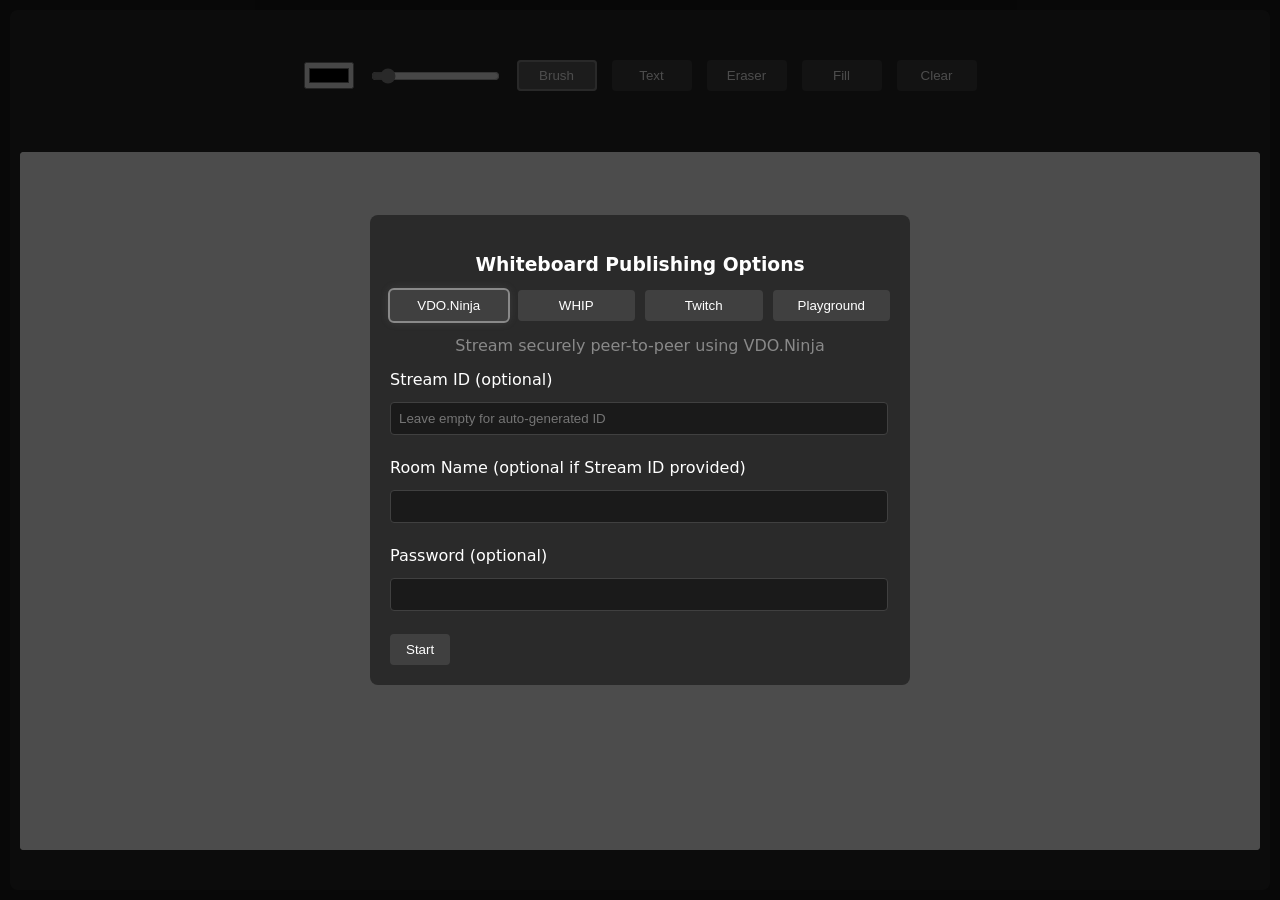
<file: whiteboard.html>
<!DOCTYPE html>
<html lang="en">
<head>
    <meta charset="UTF-8">
    <meta name="viewport" content="width=device-width, initial-scale=1.0">
    <meta name="description" content="">
    <meta name="keywords" content="">
    <meta name="author" content="SECeD">
    <meta property="og:title" content="">
    <meta property="og:description" content="">
    <meta property="og:image" content="">
    <meta property="og:url" content="">
    <link rel="icon" href="[data-uri]">
    <title>Whiteboard - Live Streaming Collaboration Tool</title>
    <style>
        html, body {
            height: 100%;
            margin: 0;
            overflow: hidden;
        }
        body {
            background: #1a1a1a;
            color: #fff;
            padding: 10px;
            font-family: system-ui;
            display: flex;
            flex-direction: column;
            box-sizing: border-box;
        }
        .whiteboard-container {
            flex: 1;
            background: #2a2a2a;
            padding: 10px;
            border-radius: 8px;
            display: flex;
            flex-direction: column;
            position: relative;
            min-height: 0;
        }
        #canvas {
            cursor: crosshair;
            width: auto;
            height: auto;
            background: white;
            border-radius: 4px;
            max-width: min(100%, calc((100vh - 140px) * 16/9));
            max-height: calc(100vh - 140px);
            margin: auto;
            display: block;
        }
        .controls {
            display: flex;
            gap: 15px;
            margin-bottom: 10px;
            align-items: center;
            flex-wrap: wrap;
            margin: auto;
            padding-top: 40px;
        }
        button {
            background: #404040;
            color: white;
            border: none;
            padding: 8px 16px;
            border-radius: 4px;
            cursor: pointer;
        }
		.controls button {
			position: relative;
			min-width: 80px;
		}
		.controls button.active {
			background: #606060;
			outline: 2px solid #898989;
			outline-offset: -2px;
		}
        button:hover { background: #505050; }
        input[type="range"] { accent-color: #898989; }
		
        .text-input {
            position: absolute; /* Changed from fixed to absolute */
            background: white;
            border: 1px solid #000;
            outline: none;
            font-family: Arial;
            padding: 2px;
            margin: 0;
            display: none;
            color: black;
            min-width: 100px;
            z-index: 1000;
            resize: none;
            white-space: nowrap;
            overflow: hidden;
        }
        .modal-overlay {
            position: fixed;
            top: 0;
            left: 0;
            right: 0;
            bottom: 0;
            background: rgba(0,0,0,0.7);
            display: none;
            align-items: center;
            justify-content: center;
            z-index: 1000;
            overflow-y: auto;
        }
        .modal {
            background: #2a2a2a;
            padding: 20px;
            border-radius: 8px;
            width: 90%;
            max-width: 500px;
            color: white;
            margin: 20px auto;
        }
		
		.modal-buttons button {
			flex: 1;
			position: relative;
		}

		.modal-buttons button.active {
			outline: 2px solid #898989;
			box-shadow: 0 0 10px rgba(137, 137, 137, 0.3);
		}

		.modal-content {
			display: none;
		}

		.modal-content.active {
			display: block;
		}

		.mode-description {
			text-align: center;
			margin: 15px 0;
			color: #898989;
		}
        
        .modal-content {
            display: none;
        }
        
        .modal-content.active {
            display: block;
        }
        
        .modal input[type="text"], .modal input[type="url"], .modal input[type="password"] {
            width: calc(100% - 20px);
            padding: 8px;
            margin: 8px 0;
            border: 1px solid #404040;
            border-radius: 4px;
            background: #1a1a1a;
            color: white;
        }
        
        .modal-buttons {
            display: flex;
            gap: 10px;
            margin-bottom: 15px;
        }
        
        .input-group {
            margin-bottom: 15px;
        }
        
        .input-group label {
            display: block;
            margin-bottom: 5px;
        }
        .view-link-container {
            position: absolute;
            top: 10px;
            left: 10px;
            right: 10px;
            background: #2a2a2a;
            padding: 8px;
            border-radius: 4px;
            display: none;
            align-items: center;
            gap: 8px;
            z-index: 100;
        }
        .view-link-container input {
            background: #1a1a1a;
            color: white;
            border: 1px solid #404040;
            padding: 8px;
            border-radius: 4px;
            flex: 1;
            min-width: 0;
            font-size: 14px;
        }
        .view-link-container button {
            white-space: nowrap;
        }
        .view-link-container button::after {
            content: " View Link";
            display: none;
        }
		@media (max-width: 1600px) {
            .view-link-container input {
                display: none;
            }
            .view-link-container button::after {
                display: inline;
            }
        }
        @media (min-width: 768px) {
            .view-link-container {
                left: auto;
                width: auto;
                max-width: 400px;
            }
            .controls {
                padding-top: 10px;
            }
        }
        @media (max-width: 480px) {
            .controls {
                padding-top: 50px;
            }
            .view-link-container {
                flex-direction: column;
                align-items: stretch;
            }
            .modal {
                margin: 10px;
                width: calc(100% - 20px);
            }
        }
		.font-size-select {
			background: #404040;
			color: white;
			border: none;
			padding: 8px;
			border-radius: 4px;
			cursor: pointer;
			display: none;
		}

		.font-size-select.active {
			display: block;
		}
		
    </style>
</head>
<body>

	<div class="whiteboard-container">
        <div class="controls">
            <input type="color" id="colorPicker" value="#000000">
            <input type="range" id="brushSize" min="1" max="50" value="5">
            <button id="brush" class="active">Brush</button>
            <button id="text" title="Click away to commit text">Text</button>
			<select id="fontSize" class="font-size-select">
				<option value="12">12px</option>
				<option value="14">14px</option>
				<option value="16">16px</option>
				<option value="20">20px</option>
				<option value="24">24px</option>
				<option value="32">32px</option>
				<option value="48">48px</option>
				<option value="72">72px</option>
				<option value="96">96px</option>
			</select>
            <button id="eraser">Eraser</button>
            <button id="fill">Fill</button>
            <button id="clear">Clear</button>
        </div>
        <canvas id="canvas"></canvas>
    </div>
	
    <input type="text" class="text-input" id="textInput">
	
    <div class="modal-overlay">
		<div class="modal">
			<h3 style="text-align: center; margin-bottom: 15px;">Whiteboard Publishing Options</h3>
			<div class="modal-buttons">
				<button onclick="showMode('vdo')" title="">VDO.Ninja</button>
				<button onclick="showMode('whip')" title="">WHIP</button>
				<button onclick="showMode('twitch')" title="">Twitch</button>
				<button onclick="showMode('playground')" title="">Playground</button>
			</div>
			<div class="mode-description" id="modeDescription"></div>
            
            <div class="modal-content" id="vdo-content">
                <div class="input-group">
                    <label>Stream ID (optional)</label>
                    <input type="text" id="pushId" placeholder="Leave empty for auto-generated ID">
                </div>
                <div class="input-group">
                    <label>Room Name (optional if Stream ID provided)</label>
                    <input type="text" id="roomName">
                </div>
                <div class="input-group">
                    <label>Password (optional)</label>
                    <input type="password" id="password">
                </div>
                <button onclick="handleVDO()">Start</button>
            </div>
			
			<div class="modal-content" id="twitch-content">
				<div class="input-group">
					<label>Twitch Stream Token</label>
					<input type="password" id="twitchToken" required>
				</div>
				<button onclick="handleTwitch()">Start</button>
			</div>
            
			<div class="modal-content" id="whip-content">
				<div class="input-group">
					<label>WHIP URL</label>
					<input type="url" id="whipUrl" required>
				</div>
				<div class="input-group">
					<label>WHIP Token</label>
					<input type="password" id="whipToken">
				</div>
				<button onclick="handleWhip()">Start</button>
			</div>
            
            <div class="modal-content" id="playground-content">
                <p>Playground mode - no publishing.</p>
                <button onclick="handlePlayground()">Start</button>
            </div>
        </div>
    </div>
	<div class="view-link-container" title="This view-link can be shared to let others see your canvas output as a streaming video">
		<input type="text" id="viewLink" readonly>
		<button onclick="copyViewLink()">Copy</button>
	</div>
	
<script>
	const canvas = document.getElementById('canvas');
	const ctx = canvas.getContext('2d', { willReadFrequently: true });
	const colorPicker = document.getElementById('colorPicker');
	const brushSize = document.getElementById('brushSize');
	const eraser = document.getElementById('eraser');
	const fill = document.getElementById('fill');
	const clear = document.getElementById('clear');
	
	let savedCanvasState = null;
	let textPosition = { x: 0, y: 0 };
		
	function createAndAppendIframe(config) {
        if (config.mode === 'playground') return null;
        
        let url = new URL("./index.html", window.location.href);
        
        if (config.mode === 'vdo') {
            if (config.room) url.searchParams.set("room", config.room);
            if (config.push) url.searchParams.set("push", config.push);
            if (config.password) url.searchParams.set("password", config.password);
        } else if (config.mode === 'whip') {
            url.searchParams.set("whippush", config.whipUrl);
            if (config.whipToken) url.searchParams.set("whippushtoken", config.whipToken);
        }
        
        url.searchParams.set("framegrab", "");
        url.searchParams.set("view", "");
	
        const iframe = document.createElement("iframe");
        iframe.style.width = "0";
        iframe.style.height = "0";
        iframe.src = url.toString()+window.location.search.replace("&","?");
		
		iframe.onload = function(){
			setTimeout(function(){
				startStreaming();
			},100);
		}
        document.body.appendChild(iframe);
        
        return iframe;
    }

    function generatePushId() {
        const chars = 'ABCDEFGHIJKLMNOPQRSTUVWXYZabcdefghijklmnopqrstuvwxyz0123456789';
        return Array.from({length: 8}, () => chars[Math.floor(Math.random() * chars.length)]).join('');
    }

	function showMode(mode) {
		document.querySelectorAll('.modal-content').forEach(el => el.classList.remove('active'));
		document.querySelectorAll('.modal-buttons button').forEach(btn => btn.classList.remove('active'));
		document.getElementById(`${mode}-content`).classList.add('active');
		document.querySelector(`button[onclick="showMode('${mode}')"]`).classList.add('active');
		
		const descriptions = {
			'vdo': 'Stream securely peer-to-peer using VDO.Ninja',
			'whip': 'Stream to any WHIP-compatible service',
			'twitch': 'Stream directly to your Twitch channel',
			'playground': 'Local drawing mode - no streaming'
		};
		localStorage.setItem('lastMode', mode);
		document.getElementById('modeDescription').textContent = descriptions[mode];
	}

	function handleTwitch() {
		const twitchToken = document.getElementById('twitchToken').value;
		if (!twitchToken) {
			alert('Twitch Stream Token is required');
			return;
		}
		
		localStorage.setItem('lastTwitchToken', twitchToken);
		
		const config = {
			mode: 'whip',
			whipUrl: 'https://twitch.vdo.ninja',
			whipToken: twitchToken
		};
		
		window.iframe = createAndAppendIframe(config);
		document.querySelector('.modal-overlay').style.display = 'none';
		setTimeout(function(){startStreaming();},1000);
	}

    function handleVDO() {
		const push = document.getElementById('pushId').value || generatePushId();
		const room = document.getElementById('roomName').value;
		const password = document.getElementById('password').value;
		
		if (!push && !room) {
			alert('Either Stream ID or Room Name is required');
			return;
		}
		
		const config = {
			mode: 'vdo',
			push,
			room,
			password
		};

		const viewUrl = new URL("./", window.location.href);
		if (push) viewUrl.searchParams.set("view", push);
		if (room) viewUrl.searchParams.set("room", room);
		if (config.push && config.room) viewUrl.searchParams.set("solo", "")
		if (password) viewUrl.searchParams.set("password", password);
		
		document.getElementById('viewLink').value = viewUrl.toString()+"&sharperscreen";
		document.querySelector('.view-link-container').style.display = 'flex';
		
		window.iframe = createAndAppendIframe(config);
		document.querySelector('.modal-overlay').style.display = 'none';
	}

	function copyViewLink() {
		const viewLink = document.getElementById('viewLink');
		if (window.innerWidth <= 1600) {
			// Create temporary input for copying when main input is hidden
			const tempInput = document.createElement('input');
			tempInput.value = viewLink.value;
			document.body.appendChild(tempInput);
			tempInput.select();
			document.execCommand('copy');
			document.body.removeChild(tempInput);
		} else {
			viewLink.select();
			document.execCommand('copy');
		}
	}

	function handleWhip() {
		const whipUrl = document.getElementById('whipUrl').value;
		const whipToken = document.getElementById('whipToken').value;
		
		if (!whipUrl) {
			alert('WHIP URL is required');
			return;
		}
		
		localStorage.setItem('lastWhipUrl', whipUrl);
		if (whipToken) localStorage.setItem('lastWhipToken', whipToken);
		
		const config = {
			mode: 'whip',
			whipUrl,
			whipToken
		};
		
		window.iframe = createAndAppendIframe(config);
		document.querySelector('.modal-overlay').style.display = 'none';
		setTimeout(function(){startStreaming();},1000);
	}

    function handlePlayground() {
        window.iframe = null;
        document.querySelector('.modal-overlay').style.display = 'none';
    }

    // Show modal on load instead of creating iframe immediately
    window.addEventListener('load', () => {
		if (window.location.search){
			const getUrlParams = () => Object.fromEntries(new URLSearchParams(window.location.search));
			const params = getUrlParams(); // {name: 'john', age: '25'}
			const room = params.room || params.r || false;
			const push = params.push || params.id || params.permaid || false;
			const password = params.password || params.p || params.pw || false;
			const whipUrl = params.whip || params.whipout || params.whippush || false;
			const whipToken = params.whippushtoken || params.whipouttoken || params.whiptoken || params.token || false;
			
			if (room || push){
				const config = {
					mode: 'vdo',
					push,
					room,
					password
				};
				createAndAppendIframe(config);
				
				return;
			} else if (whipUrl){
				const config = {
					mode: 'whip',
					whipUrl,
					whipToken
				};
				createAndAppendIframe(config);
				return
			}
		}
		
		// Load saved credentials
		const lastWhipUrl = localStorage.getItem('lastWhipUrl');
		const lastWhipToken = localStorage.getItem('lastWhipToken');
		const lastTwitchToken = localStorage.getItem('lastTwitchToken');
		
		if (lastWhipUrl) document.getElementById('whipUrl').value = lastWhipUrl;
		if (lastWhipToken) document.getElementById('whipToken').value = lastWhipToken;
		if (lastTwitchToken) document.getElementById('twitchToken').value = lastTwitchToken;
		
		document.querySelector('.modal-overlay').style.display = 'flex';
		
		// Load last used mode if available
		const lastMode = localStorage.getItem('lastMode');
		showMode(lastMode || 'vdo');
    });
	
	let frameGenerator;
	let useMediaTrackProcessor = true;

	function resizeCanvas() {
		const container = canvas.parentElement;
		const maxWidth = container.clientWidth - 20;
		const maxHeight = container.clientHeight - 60;
		const aspectRatio = 16/9;
		
		let width = maxWidth;
		let height = width / aspectRatio;
		
		if (height > maxHeight) {
			height = maxHeight;
			width = height * aspectRatio;
		}
		if (useMediaTrackProcessor){
			canvas.width = Math.min(1920, Math.max(1280, width));
			canvas.height = canvas.width * 9/16;
		} else {
			canvas.width = 1280;
			canvas.height = canvas.width * 9/16;
		}
		ctx.fillStyle = '#ffffff';
		ctx.fillRect(0, 0, canvas.width, canvas.height);
	}

	//window.addEventListener('resize', resizeCanvas);
	resizeCanvas();

	let isDrawing = false;
	let lastColor = '#000000';
	
	let currentMode = 'brush';
	const brush = document.getElementById('brush');
	const text = document.getElementById('text');
	const modes = {brush, eraser, fill, text};
	const textInput = document.getElementById('textInput');

	const fontSize = document.getElementById('fontSize');

	function setMode(mode) {
		currentMode = mode;
		Object.values(modes).forEach(btn => btn.classList.remove('active'));
		modes[mode].classList.add('active');
		ctx.strokeStyle = mode === 'eraser' ? '#ffffff' : lastColor;
		canvas.style.cursor = mode === 'text' ? 'text' : 'crosshair';
		fontSize.classList.toggle('active', mode === 'text');
		
		if (mode !== 'text') {
			savedCanvasState = null;
			commitText();
		}
	}
	
	function commitText() {
		if (textInput.value && savedCanvasState) {
			// The final text is already drawn on the canvas
			savedCanvasState = null;
		}
		textInput.value = '';
		textInput.style.display = 'none';
	}

	brush.addEventListener('click', () => setMode('brush'));
	eraser.addEventListener('click', () => setMode('eraser'));
	fill.addEventListener('click', () => setMode('fill'));
	text.addEventListener('click', () => setMode('text'));
	document.addEventListener('blur', commitText);
	
	textInput.addEventListener('keydown', (e) => {
		e.stopPropagation();
		if (e.key === 'Enter') {
			commitText();
		} else if (e.key === 'Escape') {
			textInput.value = '';
			textInput.style.display = 'none';
		}
	});

	document.addEventListener('mousedown', (e) => {
		if (e.target !== textInput && e.target !== canvas && textInput.style.display === 'block') {
			commitText();
		}
	});

	canvas.addEventListener('mousedown', (e) => {
		if (currentMode === 'text') {
			commitText();
			
			const rect = canvas.getBoundingClientRect();
			const canvasX = e.clientX - rect.left;
			const canvasY = e.clientY - rect.top;
			
			// Save canvas state and text position
			savedCanvasState = ctx.getImageData(0, 0, canvas.width, canvas.height);
			textPosition.x = (canvasX * (canvas.width / rect.width));
			textPosition.y = (canvasY * (canvas.height / rect.height));
			
			textInput.style.display = 'block';
			textInput.style.left = (rect.left + canvasX) + 'px';
			textInput.style.top = (rect.top + canvasY) + 'px';
			textInput.style.color = lastColor;
			textInput.style.fontSize = fontSize.value + 'px';
			textInput.value = '';
			textInput.focus();
			e.preventDefault();
		}

		const rect = canvas.getBoundingClientRect();
		const x = (e.clientX - rect.left) * (canvas.width / rect.width);
		const y = (e.clientY - rect.top) * (canvas.height / rect.height);

		if (currentMode === 'fill') {
			floodFill(Math.floor(x), Math.floor(y), lastColor);
			return;
		}

		isDrawing = true;
		ctx.beginPath();
		ctx.moveTo(x, y);
	});
	
	textInput.addEventListener('input', () => {
		if (!savedCanvasState) return;
		
		// Restore the saved canvas state
		ctx.putImageData(savedCanvasState, 0, 0);
		
		if (textInput.value) {
			const scaleFactor = canvas.width / canvas.getBoundingClientRect().width;
			const adjustedFontSize = Math.floor(parseInt(fontSize.value) * scaleFactor);
			
			ctx.font = `${adjustedFontSize}px Arial`;
			ctx.fillStyle = lastColor;
			ctx.textBaseline = 'top';
			ctx.fillText(textInput.value, textPosition.x, textPosition.y);
		}
	});


	function floodFill(startX, startY, fillColor) {
		const imageData = ctx.getImageData(0, 0, canvas.width, canvas.height);
		const pixels = imageData.data;
		
		const startPos = (startY * canvas.width + startX) * 4;
		const startR = pixels[startPos];
		const startG = pixels[startPos + 1];
		const startB = pixels[startPos + 2];
		
		const fillR = parseInt(fillColor.slice(1,3), 16);
		const fillG = parseInt(fillColor.slice(3,5), 16);
		const fillB = parseInt(fillColor.slice(5,7), 16);

		if (startR === fillR && startG === fillG && startB === fillB) return;

		const stack = [[startX, startY]];
		
		while(stack.length) {
			const [x, y] = stack.pop();
			const pos = (y * canvas.width + x) * 4;

			if (x < 0 || x >= canvas.width || y < 0 || y >= canvas.height) continue;
			if (pixels[pos] !== startR || pixels[pos + 1] !== startG || pixels[pos + 2] !== startB) continue;

			pixels[pos] = fillR;
			pixels[pos + 1] = fillG;
			pixels[pos + 2] = fillB;
			pixels[pos + 3] = 255;

			stack.push([x + 1, y], [x - 1, y], [x, y + 1], [x, y - 1]);
		}
		
		ctx.putImageData(imageData, 0, 0);
	}

	function draw(e) {
		if (!isDrawing) return;
		const rect = canvas.getBoundingClientRect();
		const x = (e.clientX - rect.left) * (canvas.width / rect.width);
		const y = (e.clientY - rect.top) * (canvas.height / rect.height);

		ctx.lineCap = 'round';
		ctx.lineWidth = brushSize.value;
		ctx.lineTo(x, y);
		ctx.stroke();
		ctx.beginPath();
		ctx.moveTo(x, y);
	}
	
	canvas.addEventListener('mousemove', draw);
	canvas.addEventListener('mouseup', () => isDrawing = false);
	canvas.addEventListener('mouseout', () => isDrawing = false);

	colorPicker.addEventListener('input', () => {
		lastColor = colorPicker.value;
		if (currentMode !== 'eraser') {
			ctx.strokeStyle = lastColor;
		}
	});
	clear.addEventListener('click', () => {
		resizeCanvas();
	});
	
	function oscillatorTimeout(callback, delay) {
		const AudioContext = window.AudioContext || window.webkitAudioContext;
		const ctx = new AudioContext();
		
		const oscillator = ctx.createOscillator();
		const gain = ctx.createGain();
		gain.gain.value = 0;
		oscillator.connect(gain);
		gain.connect(ctx.destination);
		
		let rafId;
		let startTime = performance.now();
		let isDone = false;

		const checkTime = (timestamp) => {
			if (isDone) return;
			
			if ((timestamp - startTime) >= delay) {
				isDone = true;
				oscillator.onended = () => {};
				oscillator.disconnect();
				gain.disconnect();
				ctx.close();
				cancelAnimationFrame(rafId);
				callback();
				return;
			}
			rafId = requestAnimationFrame(checkTime);
		};

		oscillator.onended = () => {
			if (isDone) return;
			isDone = true;
			cancelAnimationFrame(rafId);
			oscillator.disconnect();
			gain.disconnect();
			ctx.close();
			callback();
		};
		
		oscillator.start();
		oscillator.stop(ctx.currentTime + delay/1000);
		rafId = requestAnimationFrame(checkTime);
		
		return {
			clear: () => {
				isDone = true;
				cancelAnimationFrame(rafId);
				oscillator.onended = () => {};
				oscillator.disconnect();
				gain.disconnect();
				ctx.close();
			}
		};
	}

	async function createCanvasStream() {
		const stream = canvas.captureStream(60);
		const tracks = stream.getVideoTracks();
		
		const indicator = new Path2D();
		indicator.arc(0, 0, 3, 0, Math.PI * 2);
		indicator.moveTo(5, 0);
		indicator.arc(0, 0, 5, 0, Math.PI * 2);
		
		let rotation = 0;
		const ROTATION_SPEED = 0.01;
		const OPACITY_BASE = 0.15;
		const PULSE_AMOUNT = 0.05;
		
		function drawIndicator() {
			const state = ctx.getImageData(0, 0, canvas.width, canvas.height);
			
			ctx.save();
			ctx.translate(canvas.width - 15, canvas.height - 15);
			ctx.rotate(rotation);
			
			const opacity = OPACITY_BASE + Math.sin(rotation) * PULSE_AMOUNT;
			ctx.strokeStyle = `rgba(200, 200, 200, ${opacity})`;
			ctx.lineWidth = 1;
			ctx.stroke(indicator);
			
			ctx.restore();
			
			// Restore the previous state before the next frame
			ctx.putImageData(state, 0, 0);
			
			rotation += ROTATION_SPEED;
			oscillatorTimeout(drawIndicator, 50);
			//requestAnimationFrame(drawIndicator);
		}
		
		oscillatorTimeout(drawIndicator, 50);
		//requestAnimationFrame(drawIndicator);
		tracks.forEach(track => track.contentHint = 'detail');
		return { stream, tracks };
	}

	async function startStreaming() {
		const iframe = document.querySelector('iframe');
		if (!iframe) return;

		try {
			if (useMediaTrackProcessor){
				// Check if MediaStreamTrackProcessor are available
				if (typeof MediaStreamTrackProcessor === 'function') {
					const { tracks } = await createCanvasStream();

					// Process each track using MediaStreamTrackProcessor
					await Promise.all(tracks.map(async track => {
						const processor = new MediaStreamTrackProcessor(track);
						const reader = processor.readable.getReader();

						while (true) {
							const { done, value } = await reader.read();
							if (done) {
								if (value) value.close();
								break;
							}

							try {
								iframe.contentWindow.postMessage({
									type: 'canvas-frame',
									frame: value
								}, '*');
							} finally {
								value.close();
							}
						}
					}));
					return;
				} else {
					useMediaTrackProcessor = false;
				}
			}
		} catch (e) {
			console.error("MediaTrackProcessor method failed, will fallback to toDataURL:", e);
			useMediaTrackProcessor = false;
			canvas.width=1280;
			canvas.height=720;
		}

		// If processor method not used or failed, fallback to toDataURL
		if (!useMediaTrackProcessor) {
			frameGenerator = setInterval(() => {
				const imageData = canvas.toDataURL('image/webp');
				iframe.contentWindow.postMessage({
					type: 'canvas-frame',
					frame: imageData
				}, '*');
			}, 1000/10); // 10 fps
		}
	}

	function stopStreaming() {
		if (frameGenerator) {
			clearInterval(frameGenerator);
			frameGenerator = null;
		}
	}
	window.addEventListener('unload', stopStreaming);
	
	
	
	
	///////// the following is a loopback webrtc trick to get chrome to not throttle this tab when not visible.
	try {
		var receiveChannelCallback = function (e) {
			remoteConnection.datachannel = event.channel;
			remoteConnection.datachannel.onmessage = function (e) {};
			remoteConnection.datachannel.onopen = function (e) {};
			remoteConnection.datachannel.onclose = function (e) {};
			setInterval(function () {
				remoteConnection.datachannel.send("KEEPALIVE");
			}, 1000);
		};
		var errorHandle = function (e) {};
		var localConnection = new RTCPeerConnection();
		var remoteConnection = new RTCPeerConnection();
		localConnection.onicecandidate = e => !e.candidate || remoteConnection.addIceCandidate(e.candidate).catch(errorHandle);
		remoteConnection.onicecandidate = e => !e.candidate || localConnection.addIceCandidate(e.candidate).catch(errorHandle);
		remoteConnection.ondatachannel = receiveChannelCallback;
		localConnection.sendChannel = localConnection.createDataChannel("sendChannel");
		localConnection.sendChannel.onopen = function (e) {
			localConnection.sendChannel.send("CONNECTED");
		};
		localConnection.sendChannel.onclose = function (e) {};
		localConnection.sendChannel.onmessage = function (e) {};
		localConnection
			.createOffer()
			.then(offer => localConnection.setLocalDescription(offer))
			.then(() => remoteConnection.setRemoteDescription(localConnection.localDescription))
			.then(() => remoteConnection.createAnswer())
			.then(answer => remoteConnection.setLocalDescription(answer))
			.then(() => {
				localConnection.setRemoteDescription(remoteConnection.localDescription);
				console.log("KEEP ALIVE TRICk ENABLED");
			})
			.catch(errorHandle);
	} catch (e) {
		console.log(e);
	}
	
	function simulateFocus(element) {
		// Create and dispatch focusin event
		const focusInEvent = new FocusEvent('focusin', {
			view: window,
			bubbles: true,
			cancelable: true
		});
		element.dispatchEvent(focusInEvent);

		// Create and dispatch focus event
		const focusEvent = new FocusEvent('focus', {
			view: window,
			bubbles: false,
			cancelable: true
		});
		element.dispatchEvent(focusEvent);
	}

	
	function preventBackgroundThrottling() {
		window.onblur = null;
		window.blurred = false;
		document.hidden = false;
		document.mozHidden = false;
		document.webkitHidden = false;
		
		document.hasFocus = () => true;
		window.onFocus = () => true;

		Object.defineProperties(document, {
			mozHidden: { value: false, configurable: true },
			msHidden: { value: false, configurable: true },
			webkitHidden: { value: false, configurable: true },
			hidden: { value: false, configurable: true, writable: true },
			visibilityState: { 
				get: () => "visible",
				configurable: true
			}
		});
	}

	const events = [
		"visibilitychange",
		"webkitvisibilitychange",
		"blur",
		"mozvisibilitychange",
		"msvisibilitychange"
	];

	events.forEach(event => {
		window.addEventListener(event, (e) => {
			e.stopImmediatePropagation();
			e.preventDefault();
		}, true);
	});

	setInterval(preventBackgroundThrottling, 200);
</script>
</body>
</html>
</file>
